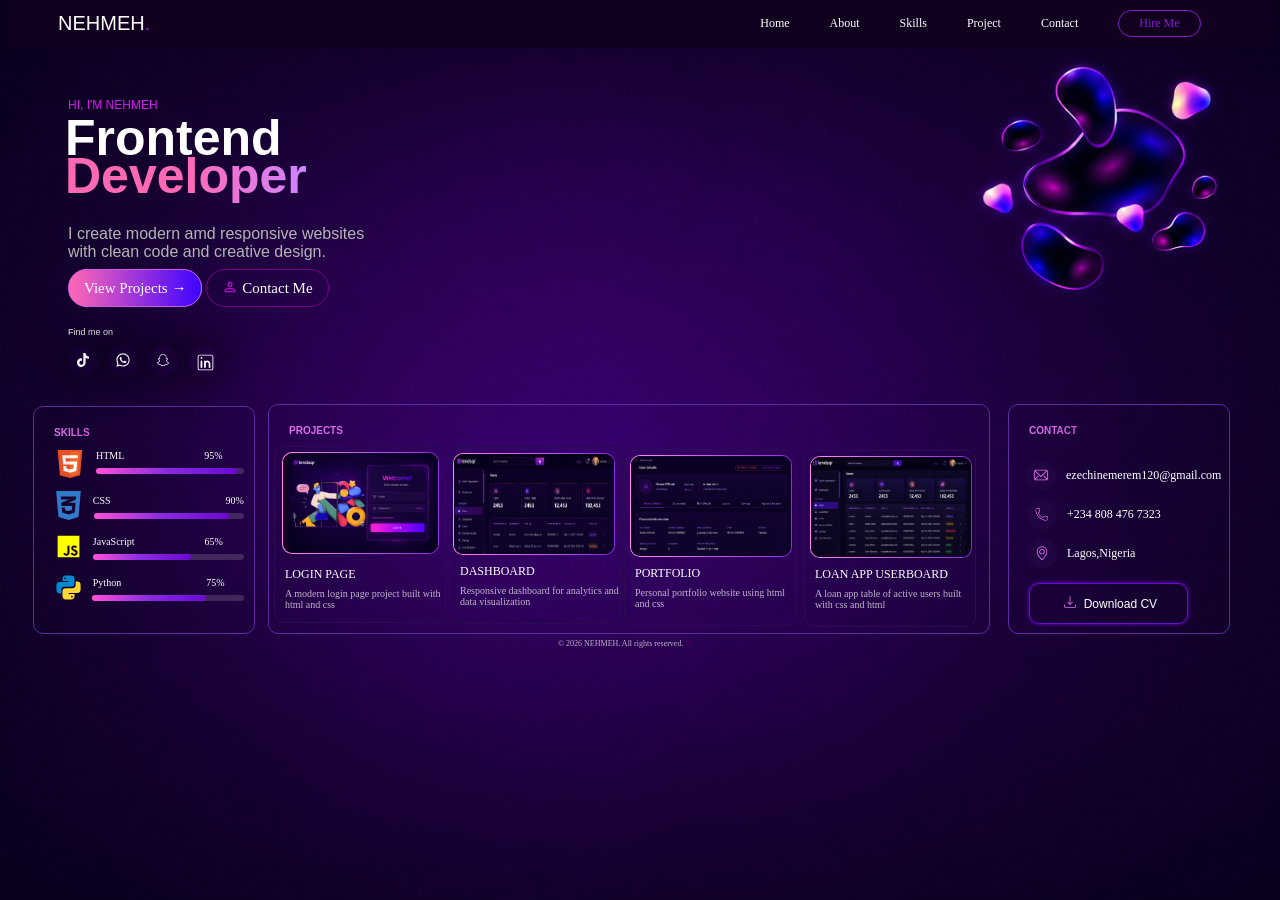
<file: index.html>
<html lang="en">
<head>
    <meta charset="UTF-8">
    <meta name="viewport" content="width=device-width, initial-scale=1.0">
    <title>Document</title>
    <link rel="stylesheet" href="background/index.css">
</head>
<body>
    <div class="dashboard">
<div class="logo">
  NEHMEH
  <div class="dot">.</div>
</div>
<div class="leftdash">
<p>Home</p>
<p>About</p>
<p>Skills</p>
<p>Project</p>
<p>Contact</p>
<span class="hire">Hire Me</span>
</div>
    </div>
   <div class="PORTFOLIO">
    <p class="name">HI, I'M NEHMEH</p>
    <p class="occupation1">Frontend</p>
    <p class="occupation2">Developer</p>
    <p class="writeup">I create modern amd responsive websites 
        with clean code and creative design.
    </p>
   <span class="button1">View Projects  &rarr;</span>
   <span class="button2"><img src="background/images/mdi--account-outline.svg" alt="phone" class="phone"> Contact Me</span>
   <p class="location">Find me on</p>
  <div class="social-media">
  <div class="image">
    <img src="background/images/formkit--tiktok.svg" alt="" class="opacity">
   </div>
   <div class="whats">
    <img src="background/images/ic--baseline-whatsapp (1).svg" alt="" class="whatsapp">
   </div>
   <div class="snap">
    <img src="background/images/ic--baseline-snapchat.svg" alt="" class="snapchat">
   </div>
   <div class="LI">
    <img src="background/images/circum--linkedin.svg" alt="" class="linkedin">
   </div>
  </div>
   </div>
  <div class="table">
    <p class="skills">SKILLS</p>
    <div class="skill1">
    <img src="background/images/vscode-icons--file-type-html.svg" alt="" class="htmlicon">
    <p class="html">HTML<span class="percent1">95%</span></p>
    <div class="progress">
        <div class="progress-bar-html"></div>
    </div>
</div>

<div class="skill2">
    <img src="background/images/uiw--css3.svg" alt="" class="cssicon">
    <p class="css">CSS<span class="percent2">90%</span></p>
    <div class="progress1">
        <div class="progress-bar-css"></div>
    </div>
</div>

<div class="skill3">
    <img src="background/images/lineicons--javascript.svg" alt="" class="javaicon">
    <p class="js">JavaScript<span class="percent3">65%</span></p>

    <div class="progress2">
        <div class="progress-bar-js"></div>
    </div>
</div>

<div class="skill4">
        <img src="background/images/material-icon-theme--python.svg" alt="" class="pythonicon">
        <p class="python">Python<span class="percent4">75%</span></p>

    <div class="progress3">
        <div class="progress-bar-python"></div>
    </div>
 </div>
</div>
  </div>
  <div class="table1">
    <div class="Projects">PROJECTS</div>
    <div class="first">
        <img src="background/images/loginpage.png" alt="" class="login">
        <p class="page">LOGIN PAGE</p>
        <p class="word">A modern login page project
             built with html and css</p>
    </div>
    <div class="second">
        <img src="background/images/dashboard.png" alt="" class="dashboard--1">
        <p class="dash">DASHBOARD</p>
        <p class="word--1">Responsive dashboard for 
            analytics and data visualization</p>
    </div>
    <div class="third">
        <img src="background/images/e-commerce.png" alt="" class="portfolio--1">
        <p class="portfolio--2">PORTFOLIO</p>
        <p class="word--2">Personal portfolio website
             using html and css </p>
    </div>
    <div class="fourth">
        <img src="background/images/table--1.png" alt="" class="table--1">
        <p class="loan-app">LOAN APP USERBOARD</p>
        <p class="word--3"> A loan app table of active users 
            built with css and html
        </p>
    </div>
  </div>
  <div class="table2">
    <div class="contact">CONTACT</div>
    <div class="email">
        <img src="background/images/clarity--email-line.svg" alt="" class="clarity">
        <p class="nehmeh">ezechinemerem120@gmail.com</p>
    </div>
    <div class="phone--1">
<img src="background/images/mdi-light--phone.svg" alt="" class="light">
<p class="no"> +234 808 476 7323</p>
    </div>
    <div class="location--1">
        <img src="background/images/weui--location-outlined.svg" alt="" class="boxicons">
        <p class="lagos">Lagos,Nigeria</p>
    </div>
    <div class="cv">
        <a href="index.html" download class="download-btn">
            <button class="down">
                <img src="background/images/material-symbols-light--download.svg" alt="" class="arrow">
                <span class="download">Download CV</span>
                </button> 
        </a>
    </div>
  </div>
  <div class="copyright">
    &copy; 2026 NEHMEH. All rights reserved.<span class="heart"> &#x2661</span>

  </div>
</body>
</html>
</file>
<file: background/index.css>
body{
    background-image: url("neon purple.png");
    background-repeat: no-repeat;
    background-size: cover;
   
}
.PORTFOLIO{
    margin-top: 50px;
    margin-left: 60px;
}
.dashboard{
    align-items: center ;
    display: flex;
    gap: 10px;
    min-width: 700px;
    margin-top: -10px;
    min-height: 50px;
   font-size: 12px;
    background-color: #11011e;
   
}
.leftdash{
    padding-left: 600px ;
    align-items: center;
    display: flex;
    gap: 40px;
    color: #ffff;
}
.hire{
    border-radius: 20px;
    border: 1px #8718d6 solid;
    padding: 5px 20px 5px 20px;
    color: #8718d6;
}
.logo{
    color: #ffff;
    font-family: 'Segoe UI', Tahoma, Geneva, Verdana, sans-serif;
    font-size: 20px;
    display: flex;
    margin-left: 50px;
}
.dot{
    color: #8718d6;
}
.name{
    font-size: 12px;
    color: #d619eb;
    font-family: 'Segoe UI', Tahoma, Geneva, Verdana, sans-serif;
}
.occupation1{
    color: #ffff;
    font-size: 50px;
  font-style: inherit;
 font-family:'Segoe UI', 'Segoe UI', Tahoma, Geneva, Verdana, sans-serif ;
 margin-top: -15px;
 margin-left: -3px;
 font-weight: 650;
}
.occupation2{
   background: linear-gradient(
        to right,
        hotpink 10% ,
        rgb(206, 133, 255) 20%
        
    ); 
   
   -webkit-background-clip: text;
    background-clip: text;

   -webkit-text-fill-color: transparent;
    
    
    font-size: 50px;
    font-style: inherit;
    font-family: 'Segoe UI', Tahoma, Geneva, Verdana, sans-serif;
    margin-top: -70px;
    font-weight: 650;
    margin-left: -3px;
} 
.writeup{
    color: #b4b4b4;
    margin-top: -30px;
    width: 300px;
    font-family: 'Segoe UI', Tahoma, Geneva, Verdana, sans-serif;
}
.button1{ 
    border: 1px #d05ade solid ;
    border-radius: 50px;
    padding: 10px 15px 10px 15px;
    color: #ffff;
    font-size: 15px;
    align-items: center;
    background: linear-gradient(
        to right,
        hotpink 0%,
        rgb(62, 3, 255) 100%
    );
}
.button2{
     border: 1px #780385 solid ;
    border-radius: 50px;
    padding: 10px 15px 10px 15px;
    color: #ffff;
    font-size: 15px;
    align-items: center;
}
.phone{
    top: 2px;
    position: relative;
   
}
   
.social-media{
    display: flex;
    align-items: center;
    gap: 10px;
}
.image{
    width: 30px;
    border-radius: 50%;
    box-shadow: 0 0 40px ;
    height: 30px;
    align-items: center;
}
.opacity{
    padding: 6px 0 0 7px;
}
.whats{
    width: 30px;
    border-radius: 50%;
    box-shadow: 0 0 40px ;
    height: 30px;
    align-items: center; 
}
.whatsapp{
      padding: 6px 0 0 7px;
}
.snap{
    width: 30px;
    border-radius: 50%;
    box-shadow: 0 0 40px ;
    height: 30px;
    align-items: center; 
}
.snapchat{
    padding: 6px 0 0 7px; 
}
.LI{
    width: 30px;
    border-radius: 50%;
    box-shadow: 0 0 40px ;
    height: 30px;
    align-items: center; 
}
.linkedin{
    padding: 6px 0 0 7px;  
}
.location{
    color: #ffff;
    font-size: 9px;
    margin-top: 30px;
    font-family: 'Segoe UI', Tahoma, Geneva, Verdana, sans-serif;
}
.table{
    width: 220px;
    height: -100px;
    background:linear-gradient(
        to left
         #1d063b 0%,
         #260e45 100%
    );
    border: 1px solid #5d2aa0;
    border-radius: 10px;
    margin-top: 30px;
    margin-left: 25px;
    padding-bottom: 30px;
   
}
.skills{
    background:linear-gradient(
        to right,
        #de70eb 0%,
        #780385 100%
    );
   -webkit-background-clip: text;
    background-clip: text;
     -webkit-text-fill-color: transparent;
    
   font-family: 'Segoe UI', Tahoma, Geneva, Verdana, sans-serif;
   
    margin-left: 20px;
    font-size: 10px;
    font-weight: 650;
    margin-top: 20px;
}
.skill1{
    display: flex;
    gap: 10px;
    margin-left: 20px;
    color: #ffff;
    font-size: 10px;
}
.html{
    margin-top: 2px;
    gap: 80px;
    display: flex;
}

.percent1{
  border-radius: 30px;
   
   border-radius: 1px solid #4e078b;
  
}


.skill2{
    display: flex;
    margin-left: 20px;
    gap: 10px;
    color: #ffff;
    font-size: 10px;
    padding-top: 10px;
}
.skill3{
    display: flex;
    margin-left: 20px;
    gap: 10px;
    color: #ffff;
    font-size: 10px;
    padding-top: 10px;
}
.skill4{
    display: flex;
    margin-left: 20px;
    gap: 10px;
    color: #ffff;
    font-size: 10px; 
    padding-top: 10px;
}
.progress{
    width: 100%;
    height: 6px;
    background: rgba(255,255,255,0.15);
    border-radius: 20px; 
    margin-top: 20px;
    margin-left: -137px;
    margin-right: 10px;

}
.progress-bar-html{
    height: 100%;
    width: 95%;
    border-radius: 20px;
    background: linear-gradient(
        to right,
        #ff4fd8,
        #8A2BE2,
        #6b09d3
    );
}
.css{
   top: -5px;
   position: relative;
    gap: 115px;
    display: flex;

}
.progress1{
    width: 100%;
    height: 6px;
    background: rgba(255,255,255,0.15);
    border-radius: 20px; 
    margin-top: 23px;
    margin-left: -160px;
    margin-right: 10px;
}
.progress-bar-css{
    height: 100%;
    width: 90%;
    border-radius: 20px;
    background: linear-gradient(
        to right,
        #ff4fd8,
        #8A2BE2,
        #6b09d3
    );
}
.js{
   top: -5px;
   position: relative;
    gap: 70px;
    display: flex;  
}
.progress2{
    width: 100%;
    height: 6px;
    background: rgba(255,255,255,0.15);
    border-radius: 20px; 
    margin-top: 23px;
    margin-left: -140px;
    margin-right: 10px;
}
.progress-bar-js{
    height: 100%;
    width: 65%;
    border-radius: 20px;
    background: linear-gradient(
        to right,
        #ff4fd8,
        #8A2BE2,
        #6b09d3 
    );
}
.python{
      top: -5px;
   position: relative;
    gap: 85px;
    display: flex;  
}
.progress3{
    width: 100%;
    height: 6px;
    background: rgba(255,255,255,0.15);
    border-radius: 20px; 
    margin-top: 23px;
    margin-left: -142px;
    margin-right: 10px;
}
.progress-bar-python{
    height: 100%;
    width: 75%;
    border-radius: 20px;
    background: linear-gradient(
        to right,
        #ff4fd8,
        #8A2BE2,
        #6b09d3
    );
}
.table1{
    width: 720px;
    height: 190px;
    background:linear-gradient(
        to left
         #2b0b54 0%,
         #301158 100%
    );
    border: 1px solid #5d2aa0;
    border-radius: 10px;
    margin-top: -230px;
    margin-left: 260px;
    padding-bottom: 38px;
   
}
.table2{
     width: 220px;
    height: 190px;
    background:linear-gradient(
        to left
         #2b0b54 0%,
         #301158 100%
    );
    border: 1px solid #5d2aa0;
    border-radius: 10px;
    margin-top: -230px;
    margin-left: 1000px;
    padding-bottom: 38px;
   
}
.contact{
    background:linear-gradient(
        to right,
        #de70eb 0%,
        #780385 100%
    );
   -webkit-background-clip: text;
    background-clip: text;
     -webkit-text-fill-color: transparent;
    
   font-family: 'Segoe UI', Tahoma, Geneva, Verdana, sans-serif;
   
    margin-left: 20px;
    font-size: 10px;
    font-weight: 650; 
    margin-top: 20px;
}
.email{
    display: flex;
    align-items: center;
    margin-left: 17px;
    gap: 10px;
    color: #fff;
    font-size: 12px;
    padding-top: 20px;
}
.clarity{
     background-color: #200541;
      padding: 6px 7px 7px 7px;
      border-radius: 20px;
}
.phone--1{
     display: flex;
    align-items: center;
    margin-left: 18px;
    gap: 10px;
    color: #fff;
    font-size: 12px;
  
}
.light{
      background-color: #200541;
      padding: 6px 7px 7px 7px;
      border-radius: 20px;
}
.location--1{
    display: flex;
    align-items: center;
    margin-left: 18px;
    gap: 10px;
    color: #fff;
    font-size: 12px;
   
}
.boxicons{
   background-color: #200541;
      padding: 6px 7px 7px 7px;
      border-radius: 20px; 
}
.down{
    border-radius: 10px;
    padding: 8px 30px 8px 30px ;
    box-shadow: 0 0 4px;
    border: 1px solid #6b09d3;
    margin-left: 20px;
    text-decoration: none;
    background-color: transparent;
    align-items: center;
    
    color: #6b09d3;
    margin-top: 10px;
   
}
.download{
    text-decoration: none;
    color: #fff;
    font-size: 12px;
    top: -4px;
    position: relative;
    
    
}
.first{
    width: 170px;
    height: 175px;
    border: 1px solid #2b0b54;
    border-radius: 10px;
    margin-left: 5px;
    margin-top: 15px;
   position: relative;
   top: -5px;
}
.Projects{
    background:linear-gradient(
        to right,
        #de70eb 0%,
        #780385 100%
    );
   -webkit-background-clip: text;
    background-clip: text;
     -webkit-text-fill-color: transparent;
    
   font-family: 'Segoe UI', Tahoma, Geneva, Verdana, sans-serif;
   
    margin-left: 20px;
    font-size: 10px;
    font-weight: 650; 
    margin-top: 20px; 
}
.login{
    width: 150px;
    padding-left: 5px;
     border: 1px solid transparent;
    border-radius: 10px;

    background:
        linear-gradient(#160022, #160022) padding-box,
        linear-gradient(to right, #ff8ee7, #8A2BE2) border-box;
 margin-top: 5px;
   margin-left: 7px;
}
.page{
    color: #fff;
    font-size: 12px;
    margin-left: 10px;
    padding-top: 1px;
}
.word{
    color: #ffffffb5;
    font-size: 10px;
    margin-left: 10px;
    position: relative;
    top: -6px;
}
.dashboard--1{
    width: 160px;
    height: 100px;
    margin-left: 3px;
    top: 5px;
    position: relative;
      border: 1px solid transparent;
    border-radius: 10px;

    background:
        linear-gradient(#160022, #160022) padding-box,
        linear-gradient(to right, #ff8ee7, #8A2BE2) border-box;

 
}
.dash{
     color: #fff;
    font-size: 12px;
    margin-left: 10px;
    padding-top: 2px; 
}
.word--1{
     color: #ffffffb5;
    font-size: 10px;
    margin-left: 10px;
    position: relative;
    top: -6px;
}
.third{
    width: 170px;
    height: 175px;
    border: 1px solid #2b0b54;
    border-radius: 10px;
    left: 355px;
    margin-top: 15px;
   position: relative;
   top: -386px; 
}
.portfolio--1{
    width: 160px;
    height: 100px;
     left: 5px;
    top: 5px;
    position: relative;
      border: 1px solid transparent;
    border-radius: 10px;

    background:
        linear-gradient(#160022, #160022) padding-box,
        linear-gradient(to right, #ff8ee7, #8A2BE2) border-box;
}
.portfolio--2{
    color: #fff;
    font-size: 12px;
    margin-left: 10px;
    padding-top: 2px; 
}
.word--2{
     color: #ffffffb5;
    font-size: 10px;
    margin-left: 10px;
    position: relative;
    top: -6px; 
}
.fourth{
width: 170px;
    height: 175px;
    border: 1px solid #2b0b54;
    border-radius: 10px;
    left: 535px;
    margin-top: 15px;
   position: relative;
   top: -577px; 
}

.table--1{
    border: none;
   padding: 0;
     width: 160px;
    height: 100px;
     left: 5px;
    top: 5px;
    position: relative;
      border: 1px solid transparent;
    border-radius: 10px;

    background:
        linear-gradient(#160022, #160022) padding-box,
        linear-gradient(to right, #ff8ee7, #8A2BE2) border-box;
}
.second{
      width: 170px;
    height: 175px;
    border: 1px solid #2b0b54;
    border-radius: 10px;
    margin-left: 180px;
    margin-top: 15px;
   position: relative;
   top: -196px;
}
.loan-app{
     color: #fff;
    font-size: 12px;
    margin-left: 10px;
    padding-top: 2px;
}
.word--3{
      color: #ffffffb5;
    font-size: 10px;
    margin-left: 10px;
    position: relative;
    top: -6px; 
}
.copyright{
    color: #ffffffb5;
    position: relative;
    margin-left: 550px;
    font-size: 8px;
    top: 5px;
}
.heart{
    color: #780385;
}
@media (max-width: 768px) {
  .dashbar { display: none; }
  .main { margin-left: 0; padding: 20px; }
  .grid { grid-template-columns: repeat(2, 1fr); }
  .user-profile { flex-direction: column; align-items: flex-start; }
  .tier, .balance { border-left: none; padding-left: 0; margin-top: 10px; }
}
</file>
